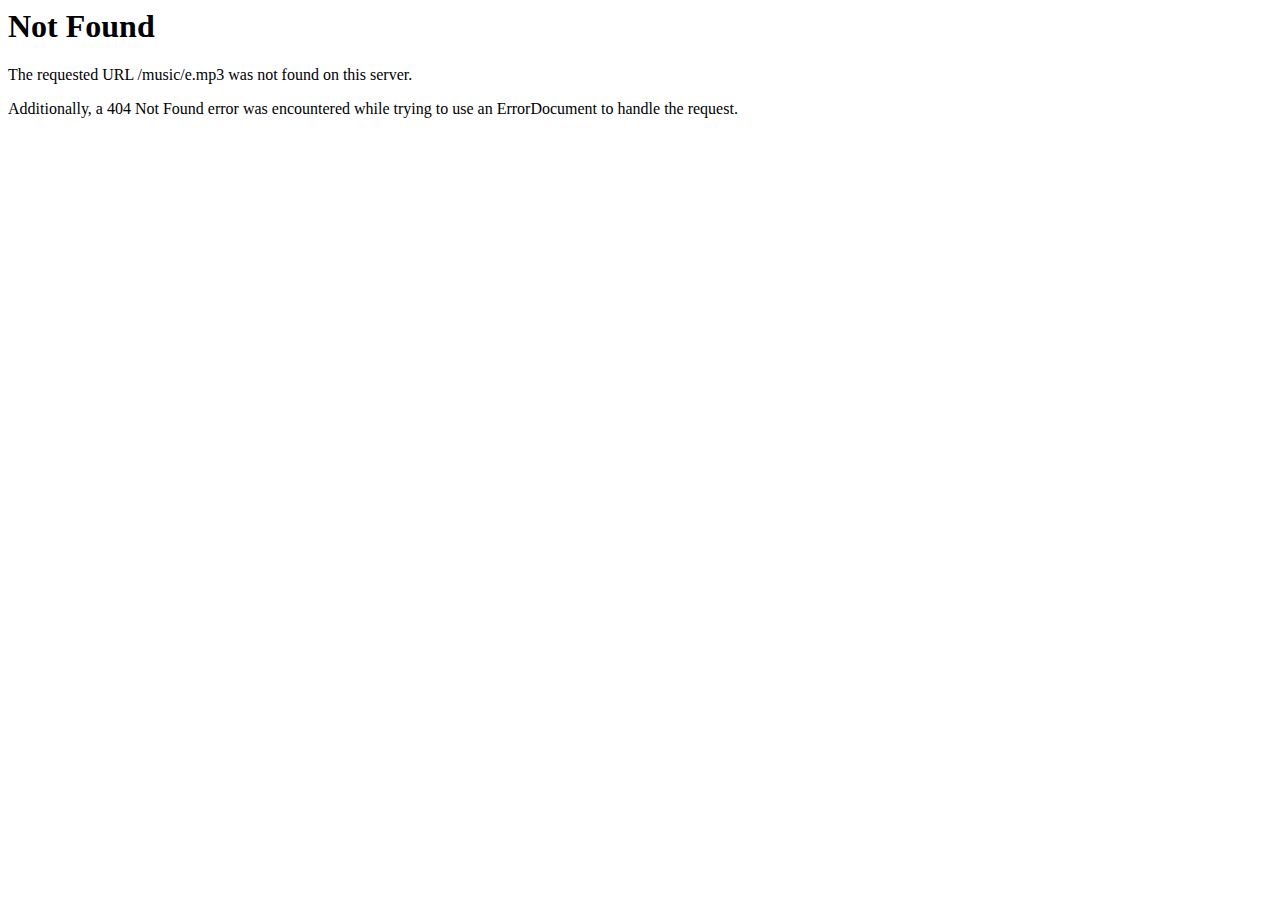
<file: music/e.html>
<!DOCTYPE HTML PUBLIC "-//IETF//DTD HTML 2.0//EN">
<html><head>
<title>404 Not Found</title>
</head><body>
<h1>Not Found</h1>
<p>The requested URL /music/e.mp3 was not found on this server.</p>
<p>Additionally, a 404 Not Found
error was encountered while trying to use an ErrorDocument to handle the request.</p>
</body></html>
</file>
